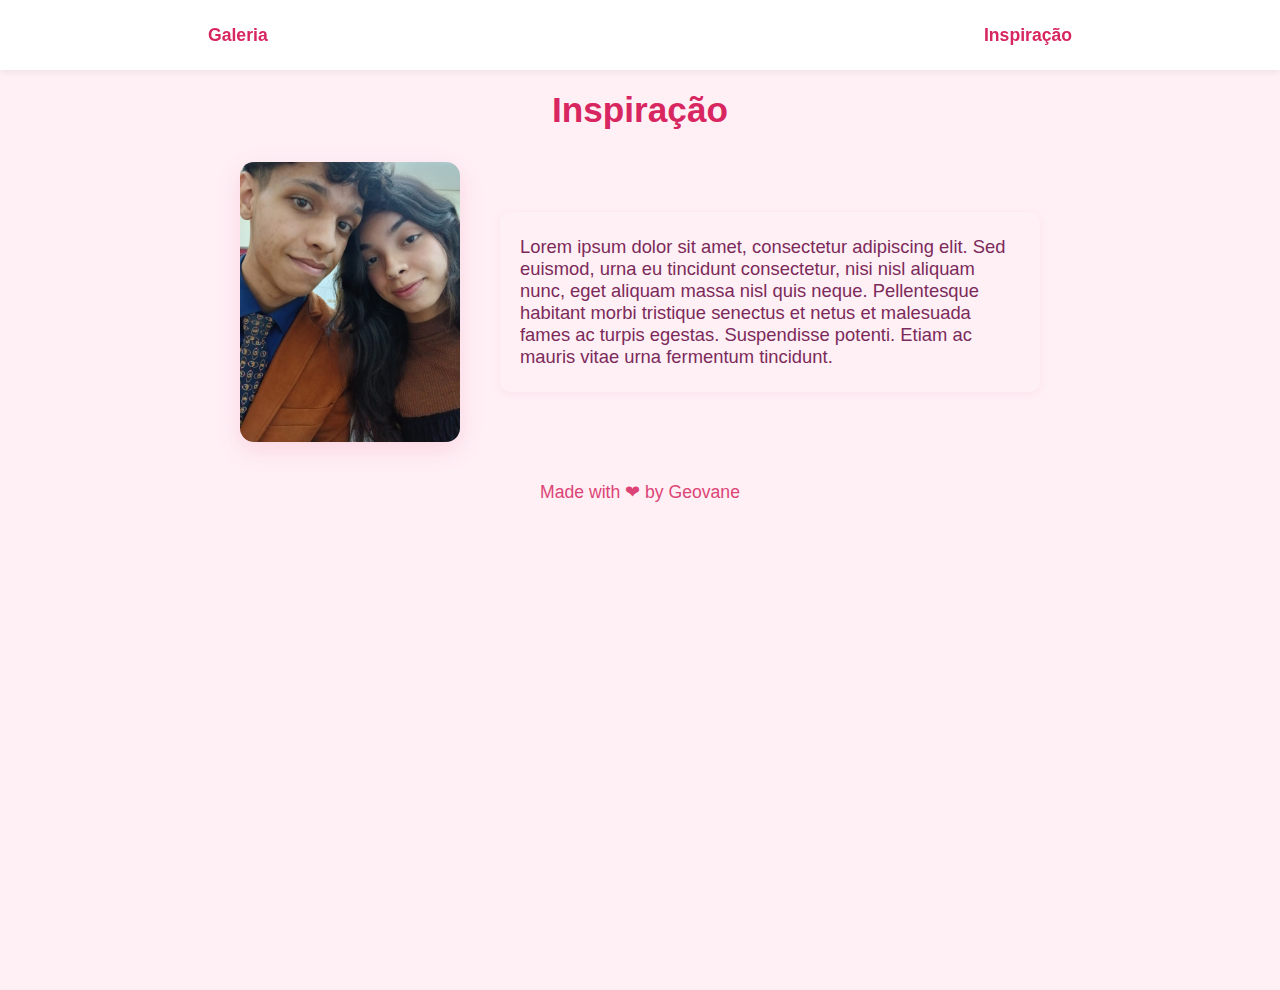
<file: inspiracao.html>
<!DOCTYPE html>
<html lang="pt-br">
<head>
  <meta charset="UTF-8">
  <meta name="viewport" content="width=device-width, initial-scale=1.0">
  <title>Inspiração - Geh & Juh</title>
  <link rel="stylesheet" href="style.css">
</head>
<body>
  <!-- Navbar igual ao index -->
  <nav id="navbar">
    <div class="navbar-heart" id="navbar-heart"><!-- Coração irá para cá depois da animação --></div>
    <ul>
      <li><a href="index.html">Galeria</a></li>
      <li><a href="inspiracao.html">Inspiração</a></li>
    </ul>
  </nav>

  <!-- Seção Inspiração -->
  <section id="inspiracao" class="inspiracao-section">
    <h2 class="inspiracao-title">Inspiração</h2>
    <div class="inspiracao-content">
      <img src="1.png" alt="Foto especial" class="inspiracao-foto">
      <div class="inspiracao-text">
        <p>Lorem ipsum dolor sit amet, consectetur adipiscing elit. Sed euismod, urna eu tincidunt consectetur, nisi nisl aliquam nunc, eget aliquam massa nisl quis neque. Pellentesque habitant morbi tristique senectus et netus et malesuada fames ac turpis egestas. Suspendisse potenti. Etiam ac mauris vitae urna fermentum tincidunt.</p>
      </div>
    </div>
    <div class="assinatura">Made with ❤ by Geovane</div>
  </section>

  <script src="script.js"></script>
</body>
</html>
</file>
<file: style.css>
/* Reset básico */
* {
  margin: 0;
  padding: 0;
  box-sizing: border-box;
}

html, body {
  height: 100%;
  scroll-behavior: smooth;
}

body {
  font-family: 'Segoe UI', Arial, sans-serif;
  background: #fff0f6;
  color: #333;
  /* Ativa o scroll snap vertical obrigatório */
  /*scroll-snap-type: y mandatory;*/
  min-height: 100vh;
  overflow-y: scroll;
  /* Esconde a barra de rolagem em todos os navegadores suportados */
  scrollbar-width: none; /* Firefox */
}
body::-webkit-scrollbar {
  display: none; /* Chrome, Safari, Edge */
}

/* Navbar fixa no topo */
#navbar {
  position: fixed;
  top: 0;
  left: 0;
  width: 100vw;
  height: 70px;
  background: rgba(255, 255, 255, 0.95);
  box-shadow: 0 2px 8px rgba(0,0,0,0.07);
  display: flex;
  align-items: center;
  justify-content: center;
  z-index: 100;
}

#navbar ul {
  display: flex;
  align-items: center;
  list-style: none;
  height: 100%;
}

#navbar ul li {
  margin: 0 18px;
}

#navbar ul li a {
  text-decoration: none;
  color: #d72660;
  font-weight: 600;
  font-size: 1.1rem;
  transition: color 0.2s;
}

#navbar ul li a:hover {
  color: #ff7eb9;
}

/* Layout especial para links e coração na navbar */
#navbar {
  justify-content: center;
}

#navbar ul {
  width: 100%;
  max-width: 900px;
  display: flex;
  justify-content: space-between;
  align-items: center;
  position: relative;
}

#navbar-heart {
  width: 48px;
  height: 48px;
  display: flex;
  align-items: center;
  justify-content: center;
  position: absolute;
  left: 50%;
  transform: translateX(-50%);
  z-index: 2;
}

#navbar ul li:first-child {
  margin-right: 60px; /* Espaço para o coração */
}
#navbar ul li:last-child {
  margin-left: 60px; /* Espaço para o coração */
}

/* Título centralizado na página inicial */
.main-title {
  text-align: center;
  font-size: 2.8rem;
  color: #d72660;
  margin-top: 40px;
  margin-bottom: 10px;
  letter-spacing: 2px;
  font-family: 'Segoe Script', cursive, sans-serif;
}

.subtitle {
  text-align: center;
  font-size: 1.2rem;
  color: #7c2a5a;
  margin-bottom: 30px;
}

/* Parallax do coração (container centralizado) */
#parallax-heart {
  min-height: 100vh;
  height: 100vh;
  display: flex;
  flex-direction: column;
  align-items: center;
  justify-content: center;
  background: linear-gradient(180deg, #fff0f6 0%, #ffe0ec 100%);
  position: relative;
  padding-top: 90px;
  scroll-snap-align: start;
}

.heart-container {
  position: relative;
  width: 180px;
  height: 160px;
  margin: 0 auto 30px auto;
  display: flex;
  justify-content: center;
  align-items: center;
}

.heart-half {
  width: 90px;
  height: 160px;
  background: #d72660;
  border-radius: 90px 90px 0 0;
  position: absolute;
  top: 0;
  transition: transform 1s cubic-bezier(.77,0,.18,1);
  box-shadow: 0 4px 16px rgba(215,38,96,0.12);
}
.heart-half.left {
  left: 50%;
  transform: translateX(-60px) rotate(-45deg);
  z-index: 1;
  transform-origin: bottom left;
}
.heart-half.right {
  right: 50%;
  transform: translateX(60px) rotate(45deg);
  z-index: 1;
  transform-origin: bottom right;
}

/* Galeria */
#galeria {
  padding: 120px 0 60px 0;
  background: #fff;
  scroll-snap-align: start;
}

#galeria h2 {
  text-align: center;
  color: #d72660;
  margin-bottom: 40px;
  font-size: 2rem;
}

.gallery-container {
  display: flex;
  flex-wrap: wrap;
  justify-content: center;
  gap: 32px;
}

/* Polaroid */
.polaroid {
  background: #fff;
  border: 2px solid #eee;
  border-radius: 10px;
  box-shadow: 0 8px 24px rgba(0,0,0,0.08);
  width: 180px;
  padding: 12px 12px 32px 12px;
  display: flex;
  flex-direction: column;
  align-items: center;
  transition: transform 0.5s, opacity 0.5s;
  position: relative;
  margin-bottom: 24px;
  /* Polaroid look */
  box-shadow: 0 8px 24px rgba(0,0,0,0.18);
  border-bottom: 32px solid #fff;
}
.polaroid img {
  width: 100%;
  border-radius: 6px;
  object-fit: cover;
  aspect-ratio: 3/4;
  box-shadow: 0 2px 8px rgba(0,0,0,0.10);
  /* Adiciona margem inferior para separar da legenda */
  margin-bottom: 18px;
}
.polaroid .caption {
  position: absolute;
  left: 0;
  width: 100%;
  /* Centraliza verticalmente na faixa branca */
  bottom: 0;
  height: 32px;
  display: flex;
  align-items: center;
  justify-content: center;
  font-size: 1rem;
  color: #7c2a5a;
  font-family: 'Segoe Script', cursive, sans-serif;
  opacity: 0.85;
  pointer-events: none;
}

.polaroid.invisible {
  opacity: 0;
  transform: translateY(40px) scale(0.96);
  pointer-events: none;
}

.polaroid {
  opacity: 1;
  transform: translateY(0) scale(1);
}

.polaroid:hover {
  transform: scale(1.04) rotate(-2deg);
  box-shadow: 0 12px 32px rgba(215,38,96,0.13);
}

.inspiracao-title {
  text-align: center;
  font-size: 2.2rem;
  color: #d72660;
  margin-top: 90px;
  margin-bottom: 32px;
  font-family: 'Segoe Script', cursive, sans-serif;
}

.inspiracao-content {
  display: flex;
  align-items: center;
  justify-content: center;
  gap: 40px;
  max-width: 800px;
  margin: 0 auto 40px auto;
  flex-wrap: wrap;
}

.inspiracao-foto {
  width: 220px;
  height: 280px;
  object-fit: cover;
  border-radius: 14px;
  box-shadow: 0 8px 24px rgba(215,38,96,0.13);
}

.inspiracao-text {
  flex: 1;
  min-width: 220px;
  font-size: 1.15rem;
  color: #7c2a5a;
  background: #fff0f6;
  border-radius: 10px;
  padding: 24px 20px;
  box-shadow: 0 2px 8px rgba(215,38,96,0.07);
}

.assinatura {
  text-align: center;
  color: #d72660;
  font-size: 1.1rem;
  margin-top: 32px;
  font-family: 'Segoe Script', cursive, sans-serif;
  opacity: 0.85;
}

/* Responsividade */
@media (max-width: 700px) {
  #navbar {
    height: 56px;
  }
  #navbar-heart {
    width: 36px;
    height: 36px;
  }
  .main-title {
    font-size: 2rem;
  }
  .heart-container {
    width: 120px;
    height: 100px;
  }
  .heart-half {
    width: 60px;
    height: 100px;
  }
  .gallery-container {
    gap: 16px;
  }
  .polaroid {
    width: 120px;
    padding: 8px 8px 20px 8px;
  }
}
</file>
